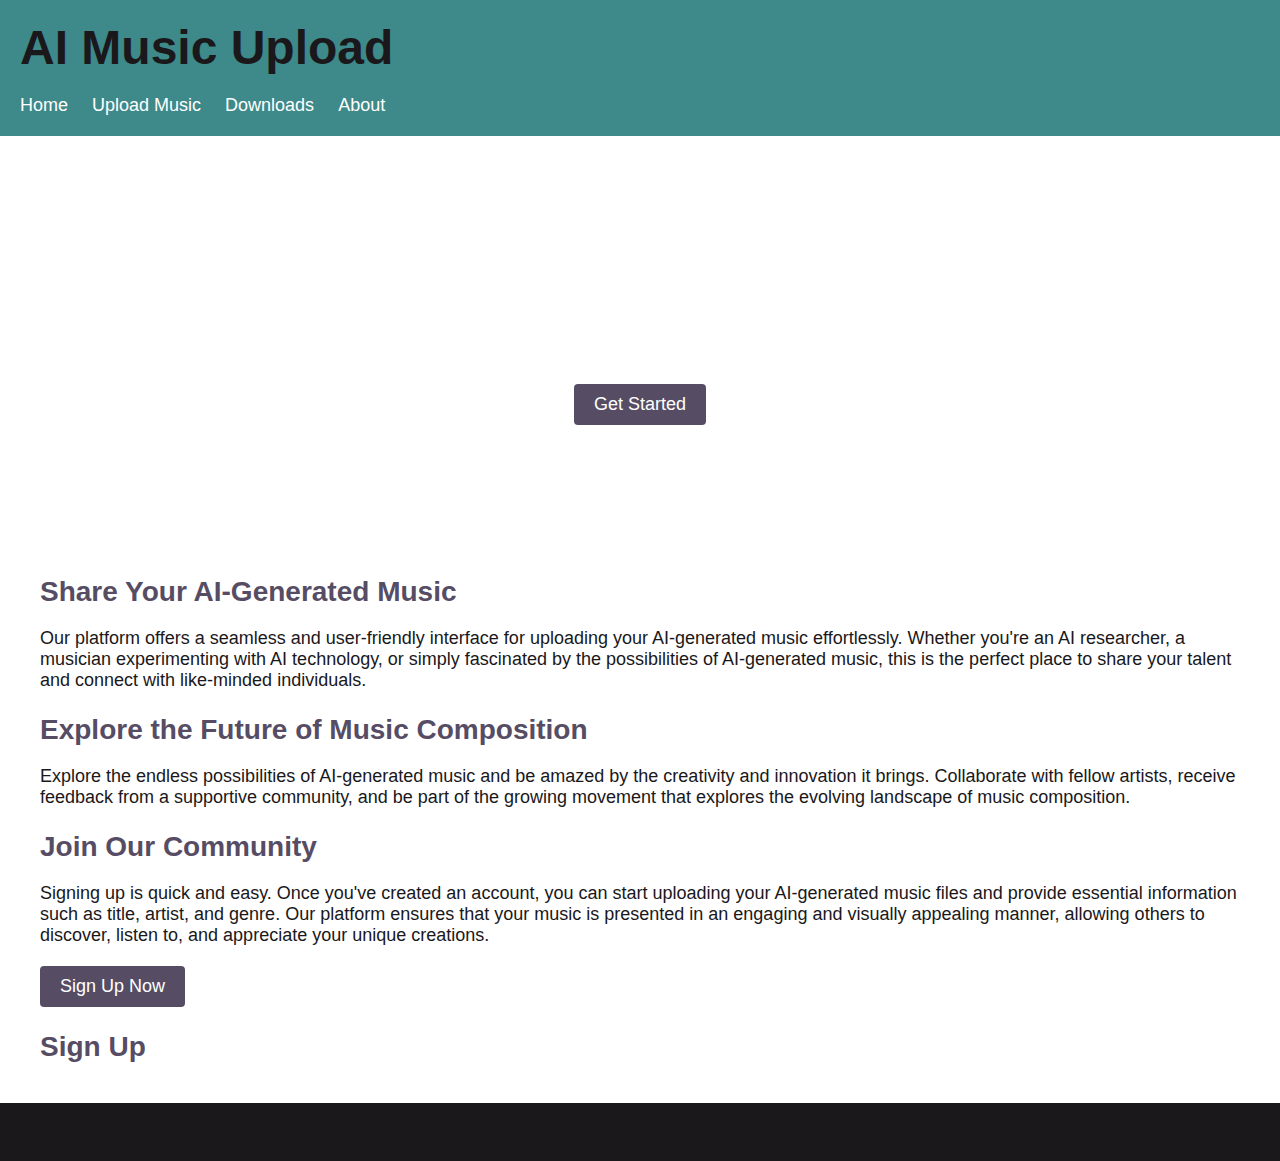
<file: index.html>
<!DOCTYPE html>
<html lang="en">
<head>
	<meta charset="UTF-8">
	<meta name="viewport" content="width=device-width, initial-scale=1.0">
	<link rel="stylesheet" href="style.css">
	<title>AI Music Upload</title>
</head>
<body>
	<header>
		<h1>AI Music Upload</h1>
		<nav>
			<ul>
				<li><a href="#">Home</a></li>
				<li><a href="upload.html">Upload Music</a></li>
				<li><a href="download.php">Downloads</a></li>
				<li><a href="#">About</a></li>
			</ul>
		</nav>
	</header>

	<section class="hero-image">
		<div class="hero-text">
			<h1>Welcome to AI Music Upload!</h1>
			<p>At AI Music Upload, we provide a platform for music enthusiasts to showcase their AI-generated compositions to the world. Experience the cutting-edge intersection of artificial intelligence and music creation as you upload and share your unique musical creations with a global community of music lovers.</p>
			<a class="button" href="upload.html">Get Started</a>
		</div>
	</section>

	<main>
		<section>
			<h2>Share Your AI-Generated Music</h2>
			<p>Our platform offers a seamless and user-friendly interface for uploading your AI-generated music effortlessly. Whether you're an AI researcher, a musician experimenting with AI technology, or simply fascinated by the possibilities of AI-generated music, this is the perfect place to share your talent and connect with like-minded individuals.</p>
		</section>

		<section>
			<h2>Explore the Future of Music Composition</h2>
			<p>Explore the endless possibilities of AI-generated music and be amazed by the creativity and innovation it brings. Collaborate with fellow artists, receive feedback from a supportive community, and be part of the growing movement that explores the evolving landscape of music composition.</p>
		</section>

		<section>
			<h2>Join Our Community</h2>
			<p>Signing up is quick and easy. Once you've created an account, you can start uploading your AI-generated music files and provide essential information such as title, artist, and genre. Our platform ensures that your music is presented in an engaging and visually appealing manner, allowing others to discover, listen to, and appreciate your unique creations.</p>
			<a class="button" id="signup-toggle" href="#">Sign Up Now</a>
		</section>

		<section id="signup-section" class="hidden">
			<h2>Sign Up</h2>
			<form class="signup-form">
				<input type="text" placeholder="Name">
				<input type="email" placeholder="Email">
				<input type="password" placeholder="Password">
				<input type="password" placeholder="Confirm Password">
				<button type="submit">Sign Up</button>
			</form>
		</section>
	</main>

	<footer>
		<p>&copy; 2023 AI Music Upload. All rights reserved.</p>
	</footer>

	<script src="script.js"></script>
</body>
</html>
</file>
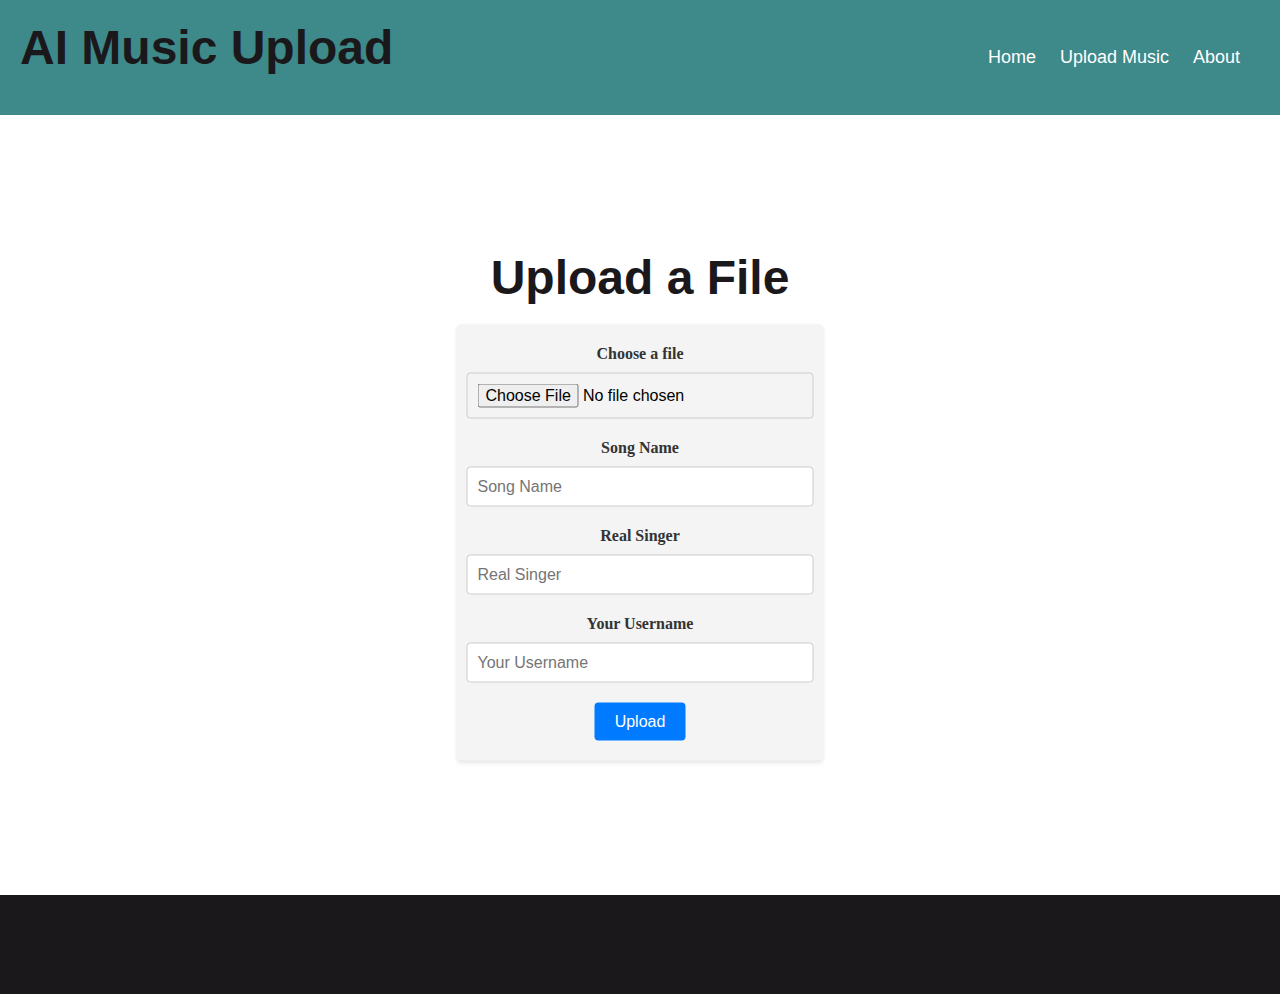
<file: upload.html>
<!-- upload.html -->
<!DOCTYPE html>
<html lang="en">
<head>
	<meta charset="UTF-8">
	<meta name="viewport" content="width=device-width, initial-scale=1.0">
	<link rel="stylesheet" href="upload-style.css">
	<title>AI Music Upload - Upload a File</title>
</head>
<body>
	<header>
		<h1>AI Music Upload</h1>
		<nav>
			<ul>
				<li><a href="index.html">Home</a></li>
				<li><a href="upload.html">Upload Music</a></li>
				<li><a href="#">About</a></li>
			</ul>
		</nav>
	</header>

	<main>
		<section class="hero-image">
			<div class="hero-text">
				<h1>Upload a File</h1>
				<form class="upload-form" action="upload.php" method="post" enctype="multipart/form-data">
					<label for="file">Choose a file</label>
					<input type="file" id="file" name="file" required>
					<label for="song_name">Song Name</label>
					<input type="text" id="song_name" name="song_name" placeholder="Song Name" required>
					<label for="real_singer">Real Singer</label>
					<input type="text" id="real_singer" name="real_singer" placeholder="Real Singer" required>
					<label for="username">Your Username</label>
					 <input type="text" id="username" name="username" placeholder="Your Username" required>
					<button type="submit">Upload</button>
				</form>
			</div>
		</section>
	</main>

	<footer>
		<p>&copy; 2023 AI Music Upload. All rights reserved.</p>
	</footer>
</body>
</html>
</file>
<file: style.css>
/* Reset default margin and padding */
body {
	margin: 0;
	padding: 0;
}

/* Header styles */
header {
	background-color: #3E8989;
	color: #fff;
	padding: 20px;
}

h1,
nav a {
	color: #fff;
}

/* Hero section styles */
.hero-text h1,
.hero-text p {
	color: #fff;
}


h1 {
	font-family: 'Montserrat', Arial, sans-serif;
	font-size: 36px;
	margin: 0;
}

nav ul {
	list-style: none;
	margin: 0;
	padding: 0;
}

nav li {
	display: inline;
	margin-right: 20px;
}

nav a {
	color: #fff;
	text-decoration: none;
	font-family: 'Montserrat', Arial, sans-serif;
	font-size: 18px;
}

/* Hero section styles */
.hero-image {
	background-image: url('https://images.unsplash.com/photo-1470225620780-dba8ba36b745?ixlib=rb-4.0.3&ixid=MnwxMjA3fDB8MHxwaG90by1wYWdlfHx8fGVufDB8fHx8&auto=format&fit=crop&w=870&q=80');
	background-size: cover;
	background-position: center;
	height: 400px;
	display: flex;
	align-items: center;
	justify-content: center;
}

.hero-text {
	text-align: center;
}

h1 {
	font-family: 'Montserrat', Arial, sans-serif;
	font-size: 48px;
	color: #1A181B;
	margin-bottom: 20px;
}

p {
	font-family: 'Roboto', Arial, sans-serif;
	font-size: 18px;
	color: #1A181B;
	margin-bottom: 20px;
}

.button {
	display: inline-block;
	padding: 10px 20px;
	background-color: #564D65;
	color: #fff;
	text-decoration: none;
	border-radius: 4px;
	font-family: 'Roboto', Arial, sans-serif;
	font-size: 18px;
	transition: background-color 0.3s ease;
}

.button:hover {
	background-color: #1A181B;
}

/* Main section styles */
main {
	margin: 40px;
}

h2 {
	font-family: 'Roboto', Arial, sans-serif;
	font-size: 28px;
	margin-bottom: 20px;
	color: #564D65;
}

/* Form styles */
.signup-form {
	display: none;
}

.signup-form input {
	display: block;
	margin-bottom: 20px;
	padding: 10px;
	width: 100%;
	font-size: 16px;
	border-radius: 4px;
	border: 1px solid #ccc;
}

.signup-form button {
	display: block;
	padding: 10px 20px;
	background-color: #007bff;
	color: #fff;
	font-size: 16px;
	border: none;
	border-radius: 4px;
	cursor: pointer;
	transition: background-color 0.3s ease;
}

.signup-form button:hover {
	background-color: #0056b3;
}

/* Footer styles */
footer {
	background-color: #1A181B;
	color: #fff;
	padding: 20px;
	text-align: center;
}

footer p {
	margin: 0;
	font-family: 'Roboto', Arial, sans-serif;
	font-size: 16px;
}
</file>
<file: upload-style.css>
/* Reset default margin and padding */
body {
	margin: 0;
	padding: 0;
}

/* Header styles */
header {
	background-color: #3E8989;
	color: #fff;
	padding: 20px;
	display: flex;
	justify-content: space-between;
	align-items: center;
}
/* Reset default margin and padding */
body {
	margin: 0;
	padding: 0;
}

/* Header styles */
header {
	background-color: #3E8989;
	color: #fff;
	padding: 20px;
	display: flex;
	justify-content: space-between;
	align-items: center;
}

h1 {
	font-family: 'Montserrat', Arial, sans-serif;
	font-size: 24px;
	margin: 0;
}

nav ul {
	list-style: none;
	margin: 0;
	padding: 0;
}

nav li {
	display: inline;
	margin-right: 20px;
}

nav a {
	color: #fff;
	text-decoration: none;
	font-family: 'Montserrat', Arial, sans-serif;
	font-size: 18px;
}

/* Main section styles */
/* Main section styles */
main {
	margin: 40px;
	position: relative; /* Add this line */
}

.hero-image {
	background-image: url('https://images.unsplash.com/photo-1617957743103-310accdfb999?ixlib=rb-4.0.3&ixid=MnwxMjA3fDB8MHxwaG90by1wYWdlfHx8fGVufDB8fHx8&auto=format&fit=crop&w=1032&q=80');
	background-size: cover;
	background-position: center;
	height: 700px;
	display: flex;
	align-items: center;
	justify-content: center;
	position: relative; /* Add this line */
}

.hero-text {
	text-align: center;
	position: absolute; /* Add this line */
	top: 50%; /* Add this line */
	left: 50%; /* Add this line */
	transform: translate(-50%, -50%); /* Add this line */
	z-index: 1; /* Add this line */
}

.upload-form {
	display: flex;
	flex-direction: column;
	align-items: center;
	max-width: 400px;
	margin: 0 auto;
	padding: 20px;
	background-color: #f4f4f4;
	border-radius: 4px;
	box-shadow: 0 2px 4px rgba(0, 0, 0, 0.1);
	position: relative; /* Add this line */
	z-index: 2; /* Add this line */
}


h1 {
	font-family: 'Montserrat', Arial, sans-serif;
	font-size: 48px;
	color: #1A181B;
	margin-bottom: 20px;
}

p {
	font-family: 'Roboto', Arial, sans-serif;
	font-size: 18px;
	color: #1A181B;
	margin-bottom: 20px;
}

.button {
	display: inline-block;
	padding: 10px 20px;
	background-color: #564D65;
	color: #fff;
	text-decoration: none;
	border-radius: 4px;
	font-family: 'Roboto', Arial, sans-serif;
	font-size: 18px;
	transition: background-color 0.3s ease;
}

.button:hover {
	background-color: #1A181B;
}

/* Form styles */
.upload-form {
	display: flex;
	flex-direction: column;
	align-items: center;
	max-width: 400px;
	margin: 0 auto;
	padding: 20px;
	background-color: #f4f4f4;
	border-radius: 4px;
	box-shadow: 0 2px 4px rgba(0, 0, 
 0, 0.1);
}

.upload-form input[type="file"],
.upload-form input[type="text"] {
	display: block;
	margin-bottom: 20px;
	padding: 10px;
	width: 100%;
	font-size: 16px;
	border-radius: 4px;
	border: 1px solid #ccc;
}

.upload-form button {
	display: block;
	padding: 10px 20px;
	background-color: #007bff;
	color: #fff;
	font-size: 16px;
	border: none;
	border-radius: 4px;
	cursor: pointer;
	transition: background-color 0.3s ease;
}

.upload-form button:hover {
	background-color: #0056b3;
}

.upload-form label {
	display: block;
	margin-bottom: 10px;
	font-size: 16px;
	font-weight: bold;
	color: #333;
}

/* Footer styles */
footer {
	background-color: #1A181B;
	color: #fff;
	padding: 20px;
	text-align: center;
</file>
